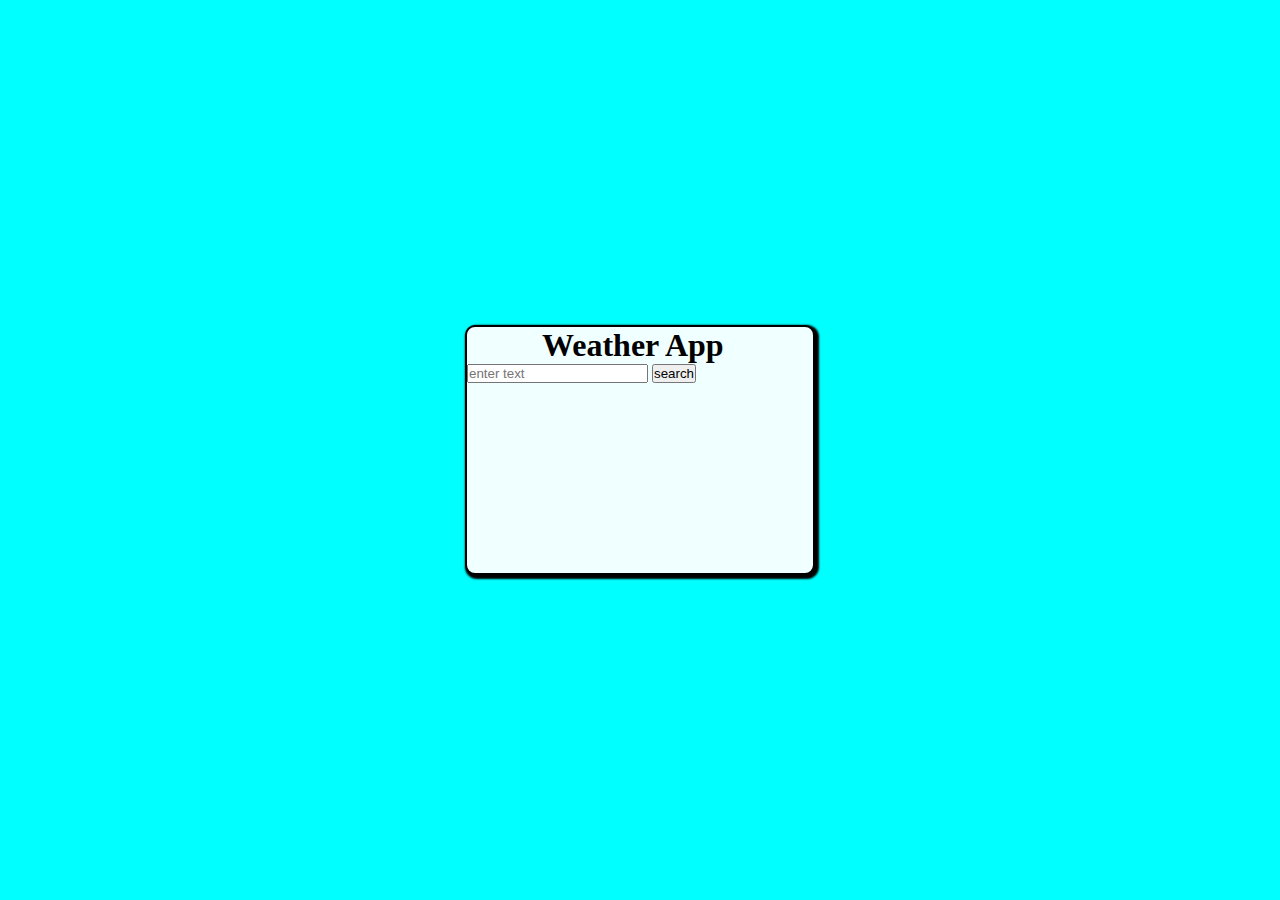
<file: index.html>
<!DOCTYPE html>
<html lang="en">
<head>
    <meta charset="UTF-8">
    <meta name="viewport" content="width=device-width, initial-scale=1.0">
    <title>Document</title>
    <link rel="stylesheet" href="index.css">
</head>
<body>
    <div class="main-div">
        <div class="inner-div">
                <h1>Weather App</h1>
                <input type="text" id="input" placeholder="enter text ">
                <button id="button">search</button>
                <div id="weather-info">

                </div>
                <div id="showError"></div>
                <script src="index.js"></script>
        </div>
    </div>
</body>
</html>
</file>
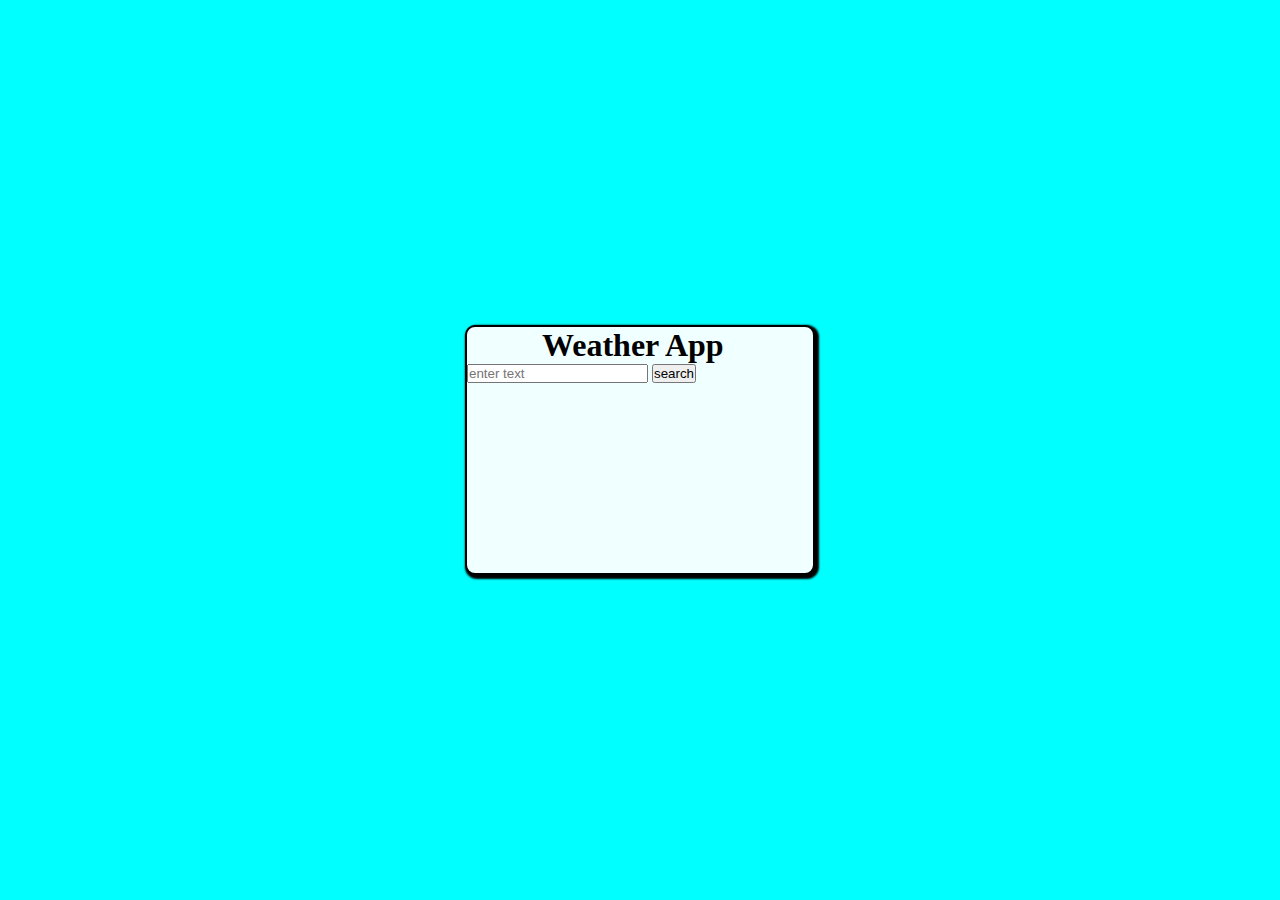
<file: 01-day/index.html>
<!DOCTYPE html>
<html lang="en">
<head>
    <meta charset="UTF-8">
    <meta name="viewport" content="width=device-width, initial-scale=1.0">
    <title>Document</title>
    <link rel="stylesheet" href="index.css">
</head>
<body>
    <div class="main-div">
        <div class="inner-div">
                <h1>Weather App</h1>
                <input type="text" id="input" placeholder="enter text ">
                <button id="button">search</button>
                <div id="weather-info"></div>
                <div id="showError"></div>


                
                <script src="index.js"></script>
        </div>
    </div>
</body>
</html>
</file>
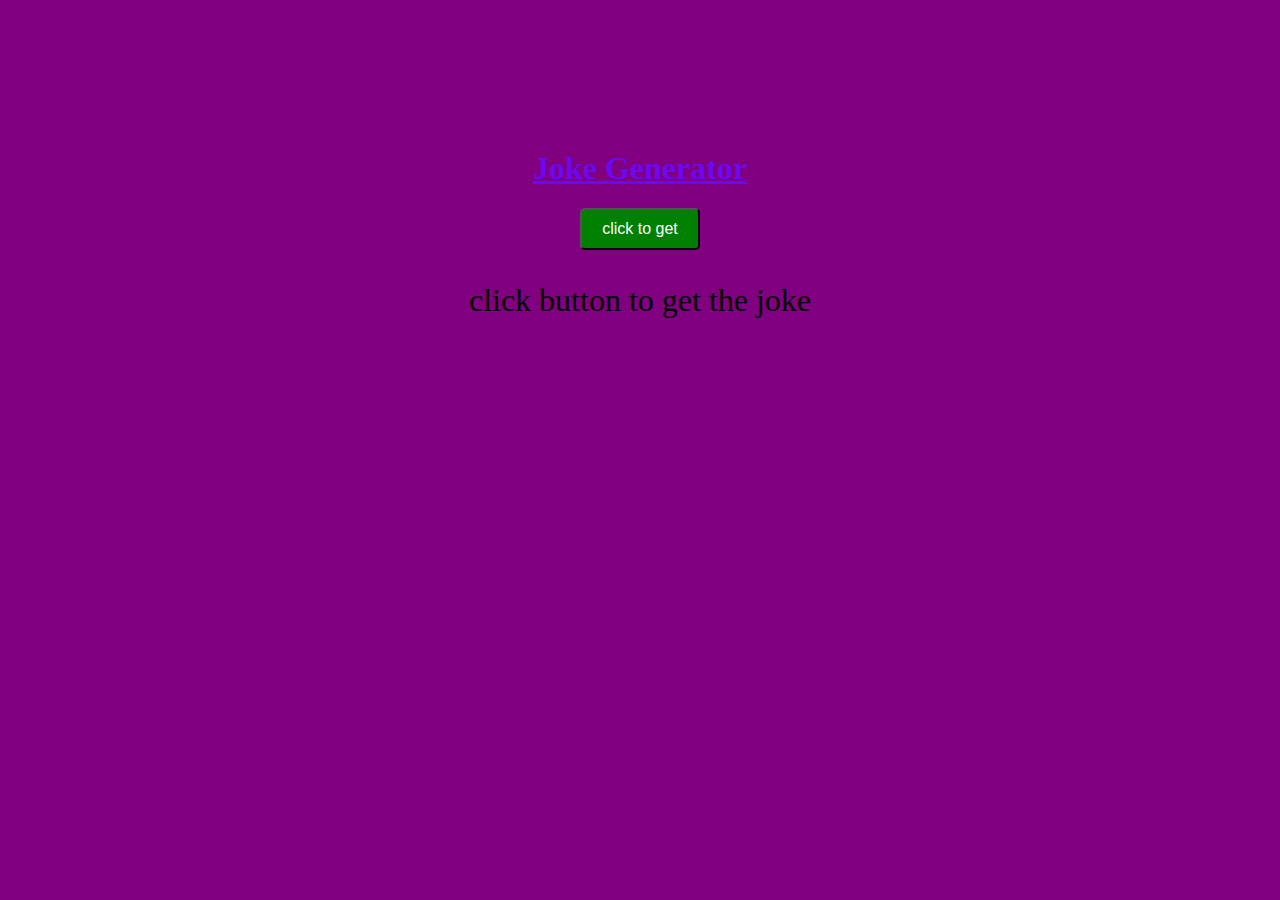
<file: 2-day/index.html>
<!DOCTYPE html>
<html lang="en">
<head>
    <meta charset="UTF-8">
    <meta name="viewport" content="width=device-width, initial-scale=1.0">
    <title>jokes Generator </title>
    <link rel="stylesheet" href="index.css">
</head>
<body>
    <h1>Joke Generator</h1>
    <button id="button">click to get</button>
    <p id="jokes">click button to get the joke </p>

  <script src="index.js"></script>
</body>
</html>
</file>
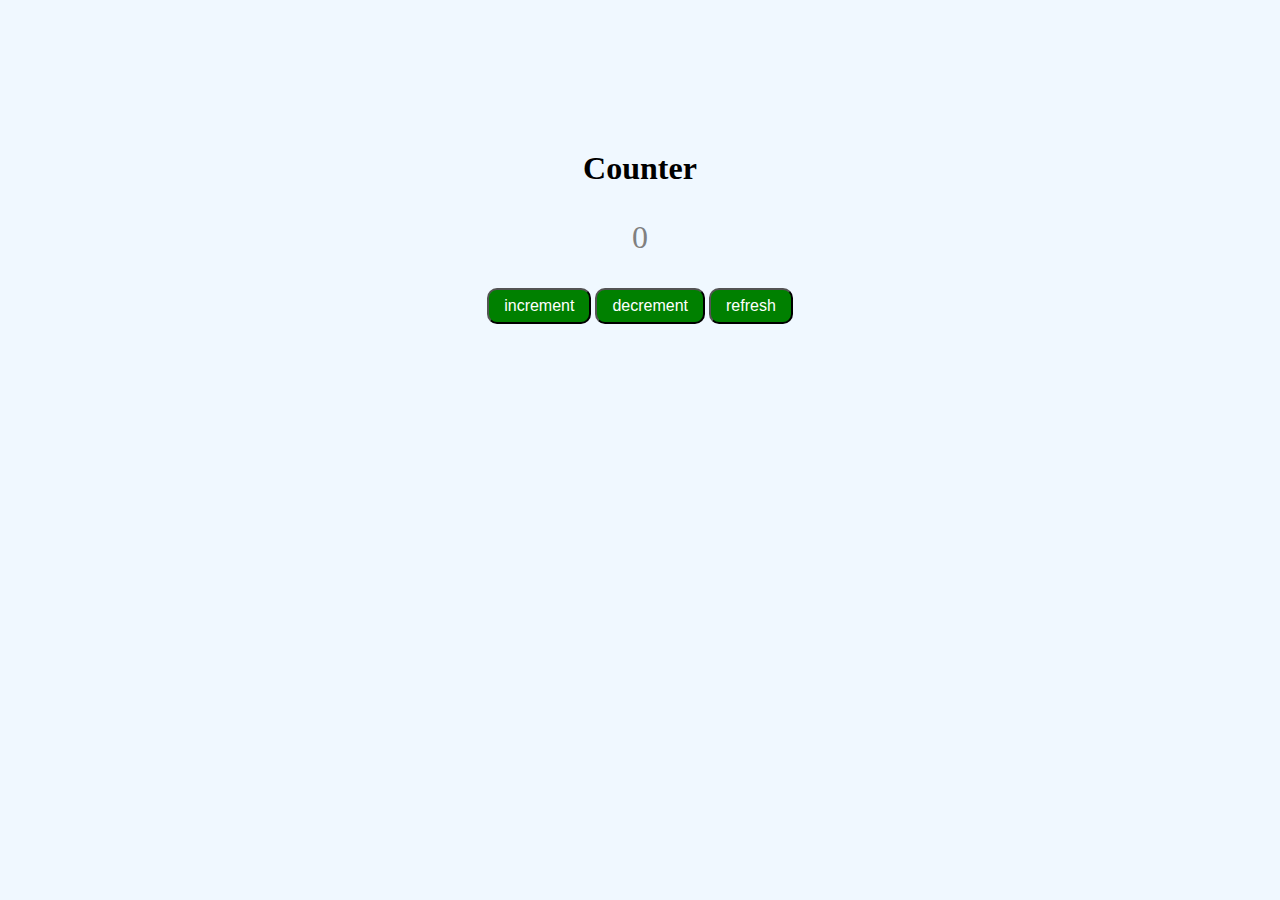
<file: 3-day/index.html>
<!DOCTYPE html>
<html lang="en">
<head>
    <meta charset="UTF-8">
    <meta name="viewport" content="width=device-width, initial-scale=1.0">
    <title>Document</title>
    <link rel="stylesheet" href="index.css">
</head>
<body>
     <h1>Counter</h1>
    <p id="value">0</p>
    <button id="increase">increment</button>
    <button id="decrease">decrement</button>
    <button id="refresh">refresh</button>
     <script src="index.js"></script>
</body>
</html>
</file>
<file: index.css>
*{
    padding: 0;
    margin: 0;
    box-sizing: border-box;
}
.main-div{
    height: 100vh;
    width:100vw;
    background-color: aqua;
    display: flex;
    justify-content: center;
    align-items: center;
}
.inner-div{
    height: 250px;
    width: 350px;
    /* border: 2px solid black; */
    background-color: azure;
    border: 2px solid black;
    border-radius: 10px ;
    box-shadow: 2px 2px 2px 2px;
}
h1{
    margin-left: 75px;
}

.input{
      margin-left: 35px;
      margin-top: 20px;
      padding: 5px;
      border-radius: 5px;
}
.button{
      padding: 5px;
      font: 700; 
       border-radius: 5px;
       font-size: bold;
       font-weight: 800;
       color: white;
        background-color: green;
}
.button:hover{
    background-color: darkgreen;
    padding: 7px;
}
</file>
<file: 01-day/index.css>
*{
    padding: 0;
    margin: 0;
    box-sizing: border-box;
}
.main-div{
    height: 100vh;
    width:100vw;
    background-color: aqua;
    display: flex;
    justify-content: center;
    align-items: center;
}
.inner-div{
    height: 250px;
    width: 350px;
    /* border: 2px solid black; */
    background-color: azure;
    border: 2px solid black;
    border-radius: 10px ;
    box-shadow: 2px 2px 2px 2px;
}
h1{
    margin-left: 75px;
}

.input{
      margin-left: 65px;
      margin-top: 20px;
      padding: 5px;
      border-radius: 5px;
}
.button{
      padding: 5px;
      font: 700; 
       border-radius: 5px;
       font-size: bold;
       font-weight: 800;
       color: white;
        background-color: green;
}
.button:hover{
    background-color: darkgreen;
    padding: 7px;
}
#showError {
  color: red;
  font-weight: bold;
}
</file>
<file: 2-day/index.css>
body{
    text-align: center;
    margin-top: 150px;
    background-color: purple;

}
h1{
    font-size: xx-large;
    color: rgb(107, 9, 244);
    text-decoration: underline;
}
button{
    border-radius: 5px;
    font: 900;
    color: white;
    background-color: green;
    padding: 10px 20px;
    font-size: medium;
}
p{
    font: bolder;
    font-size: xx-large;
}
</file>
<file: 3-day/index.css>
body{
        text-align: center;
        margin-top: 150px;
        background-color: aliceblue;
    }
    p{
        font: 900;
        font-size: xx-large;
        color: grey;
    }
    button{
        border-radius: 10px;
        padding: 7px 15px;
        font: bold;
        font-size: medium;
        color: white;
        background-color: green;
    }
</file>
